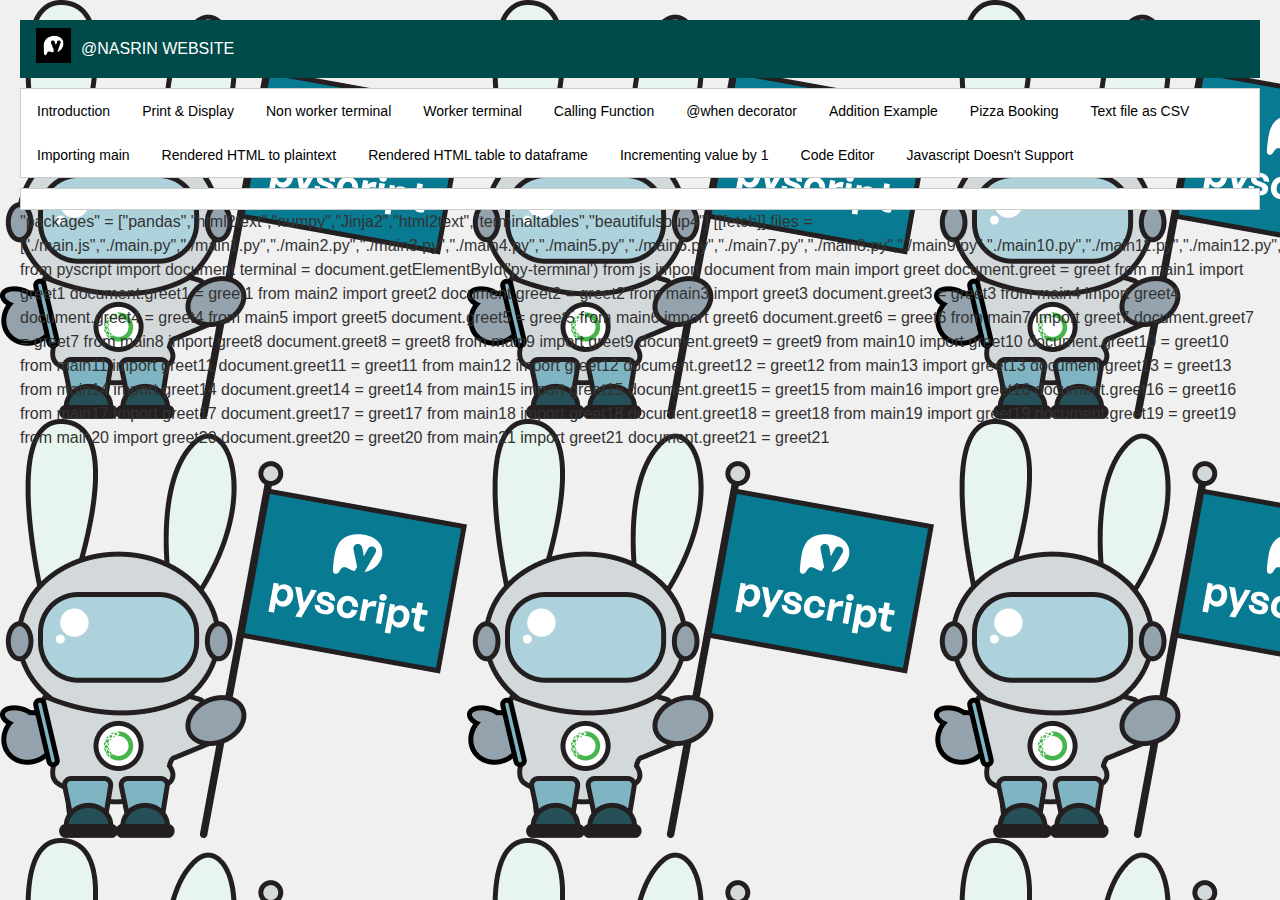
<file: index.html>
<!DOCTYPE html>
<html lang="en">
<head>
    <meta charset="UTF-8">
    <meta name="viewport" content="width=device-width, initial-scale=1.0">
    <title>Call Python Function from JavaScript</title>
    <!-- PyScript CSS -->
 <!--   <link rel="stylesheet" href="https://pyscript.net/releases/2023.03.1/pyscript.css" />
    <script defer src="https://pyscript.net/releases/2023.03.1/pyscript.js"></script>-->
  <link rel="stylesheet" href="https://pyscript.net/releases/2024.10.1/core.css">

   <script type="module" src="https://pyscript.net/releases/2024.10.1/core.js"></script>
     <style>
        body {
            font-family: Arial, sans-serif;
            background-color: #f0f0f0;
            background-image: url("moon-bunny.png");
            color: #333;
            padding: 20px;
        }
        #output {
            border: 1px solid #ccc;
            padding: 10px;
            margin-top: 10px;
            background-color: #Ffffff;
            color: #000000;
        }
    .tab2 {
  overflow: hidden;
  border: 1px solid #ccc;
  background-color:#Ffffff;
  margin-top: 10px;

}

/* Style the buttons inside the tab */
.tab2 button {
  background-color: inherit;
  float: left;
  border: none;
  outline: none;
  cursor: pointer;
  padding: 14px 16px;
  transition: 0.3s;
  font-size: 14px;
}

/* Change background color of buttons on hover */
.tab2 button:hover {
  background-color: #ddd;
}

/* Create an active/current tablink class */
.tab2 button.active {
  background-color: #ccc;
}

/* Style the tab content */
.tab2content {
  display: none;
  padding: 6px 12px;
  border: 1px solid #ccc;
  border-top: none;
}
.tab {
  float: left;
  border: 1px solid #ccc;
  background-color: white;
  width: 20%;
  margin-top: 10px;
}
.tab button {
  display: block;
  background-color: inherit;
  color: black;
  padding: 10px 16px;
  width: 100%;
  border: none;
  outline: none;
  text-align: left;
  cursor: pointer;
  transition: 0.3s;
  font-size: 13px;
}

/* Change background color of buttons on hover */
.tab button:hover {
  background-color: #ddd;
}

/* Create an active/current "tab button" class */
.tab button.active {
  background-color: #ccc;
}

/* Style the tab content */
.tabcontent {
  float: left;
  width: 70%;
  height: 300px;
}
    </style>
            <link rel="stylesheet" href="./assets/css/examples.css" />

</head>
<body>
      <nav class="navbar">
        <div class="app-header">
            <a href="/">
                <img src="./logo.png" class="logo" />
            </a>
            @NASRIN WEBSITE
        </div>
    </nav>
    <div class="tab2">
    <button id="greet-button">Introduction</button>
        <button id="greet-button1">Print & Display</button>
            <button id="greet-button2">Non worker terminal</button>
                <button id="greet-button3">Worker terminal</button>
                <button id="greet-button4">Calling Function</button>
            <button id="greet-button5">@when decorator</button>
                    <button id="greet-button6">Addition Example</button>
                    <button id="greet-button7">Pizza Booking</button>
                        <button id="greet-button8">Text file as CSV</button>
                            <button id="greet-button9">Importing main</button>
     <button id="greet-button10">Rendered HTML to plaintext</button>
    <button id="greet-button11">Rendered HTML table to dataframe</button>
    <button id="greet-button12">Incrementing value by 1</button>
    <button id="greet-button13">Code Editor</button>
    <button id="greet-button14">Javascript Doesn't Support</button>
 <!--   <button id="greet-button15">Get Greeting15</button>
        <button id="greet-button16">Get Greeting16</button>
        <button id="greet-button17">Get Greeting17</button>
        <button id="greet-button18">Get Greeting18</button>
            <button id="greet-button19">Get Greeting19</button>
            <button id="greet-button20">Get Greeting20</button>
            <button id="greet-button21">Get Greeting21</button> -->
    </div>
    <div id="output"></div>
    <div id="output1"></div>
     <py-config>
        "packages" = ["pandas","html2text","numpy","Jinja2","html2text","terminaltables","beautifulsoup4"]
        [[fetch]]
        files = ["./main.js","./main.py","./main1.py","./main2.py","./main3.py","./main4.py","./main5.py","./main6.py","./main7.py","./main8.py","./main9.py","./main10.py","./main11.py","./main12.py","./main13.py","./main14.py","./main15.py","./main16.py","./main17.py","./main18.py","./main19.py","./main20.py","./main21.py","read.txt"]
   </py-config>

    <py-script id="py-terminal">
        from pyscript import document
        terminal = document.getElementById('py-terminal')
        from js import document
        from main import greet
        document.greet = greet
        from main1 import greet1
        document.greet1 = greet1
        from main2 import greet2
        document.greet2 = greet2
        from main3 import greet3
        document.greet3 = greet3
        from main4 import greet4
        document.greet4 = greet4
        from main5 import greet5
        document.greet5 = greet5
        from main6 import greet6
        document.greet6 = greet6
        from main7 import greet7
        document.greet7 = greet7
        from main8 import greet8
        document.greet8 = greet8
        from main9 import greet9
        document.greet9 = greet9
        from main10 import greet10
        document.greet10 = greet10
        from main11 import greet11
        document.greet11 = greet11
        from main12 import greet12
        document.greet12 = greet12
        from main13 import greet13
        document.greet13 = greet13
        from main14 import greet14
        document.greet14 = greet14
        from main15 import greet15
        document.greet15 = greet15
        from main16 import greet16
        document.greet16 = greet16
        from main17 import greet17
        document.greet17 = greet17
        from main18 import greet18
        document.greet18 = greet18
        from main19 import greet19
        document.greet19 = greet19
        from main20 import greet20
        document.greet20 = greet20
        from main21 import greet21
        document.greet21 = greet21
    </py-script>
     <script>
         // JavaScript to call the Python function
        document.getElementById('greet-button').addEventListener('click', function() {
                const result = document.greet();
                document.getElementById('output').innerHTML = result;

        });
            document.getElementById('greet-button1').addEventListener('click', function() {
                const result = document.greet1();
                document.getElementById('output').innerHTML = result;

        });
           document.getElementById('greet-button2').addEventListener('click', function() {
                const result = document.greet2();
                //alert(result);
                document.getElementById('output').innerHTML = result;
                //document.write(result);

        });
          document.getElementById('greet-button3').addEventListener('click', function() {
                const result = document.greet3();
                //alert(result);
                document.getElementById('output').innerHTML = result;
                //document.write(result);

        });
          document.getElementById('greet-button4').addEventListener('click', function() {
                const result = document.greet4();
                //alert(result);
                document.getElementById('output').innerHTML = result;
                //document.write(result);

        });
          document.getElementById('greet-button5').addEventListener('click', function() {
                const result = document.greet5();
                //alert(result);
                document.getElementById('output').innerHTML = result;
                //document.write(result);

        });
          document.getElementById('greet-button6').addEventListener('click', function() {
                const result = document.greet6();
                //alert(result);
                document.getElementById('output').innerHTML = result;

                //document.write(result);

        });
          document.getElementById('greet-button7').addEventListener('click', function() {
                const result = document.greet7();
                //alert(result);
                document.getElementById('output').innerHTML = result;
                //document.write(result);

        });
           document.getElementById('greet-button8').addEventListener('click', function() {
                const result = document.greet8();
                //alert(result);
                document.getElementById('output').innerHTML = result;
                //document.write(result);

        });
          document.getElementById('greet-button9').addEventListener('click', function() {
                const result = document.greet9();
                //alert(result);
                document.getElementById('output').innerHTML = result;
                //document.write(result);

        });
           document.getElementById('greet-button10').addEventListener('click', function() {
                const result = document.greet10();
                //alert(result);
                document.getElementById('output').innerHTML = result;
                //document.write(result);

        });
          document.getElementById('greet-button11').addEventListener('click', function() {
                const result = document.greet11();
                //alert(result);
                document.getElementById('output').innerHTML = result;
                //document.write(result);

        });
          document.getElementById('greet-button12').addEventListener('click', function() {
                const result = document.greet12();
                //alert(result);
                document.getElementById('output').innerHTML = result;
                //document.write(result);

        });
          document.getElementById('greet-button13').addEventListener('click', function() {
                const result = document.greet13();
                //alert(result);
                document.getElementById('output').innerHTML = result;
                //document.write(result);

        });
          document.getElementById('greet-button14').addEventListener('click', function() {
                const result = document.greet14();
                //alert(result);
                document.getElementById('output').innerHTML = result;
                //document.write(result);

        });
          document.getElementById('greet-button15').addEventListener('click', function() {
                const result = document.greet15();
                //alert(result);
                document.getElementById('output').innerHTML = result;
                //document.write(result);

        });
           document.getElementById('greet-button16').addEventListener('click', function() {
                const result = document.greet16();
                //alert(result);
                document.getElementById('output').innerHTML = result;
                //document.write(result);

        });
           document.getElementById('greet-button17').addEventListener('click', function() {
                const result = document.greet17();
                //alert(result);
                document.getElementById('output').innerHTML = result;
                //document.write(result);

        });
           document.getElementById('greet-button18').addEventListener('click', function() {
                const result = document.greet18();
                //alert(result);
                document.getElementById('output').innerHTML = result;
                //document.write(result);

        });
          document.getElementById('greet-button19').addEventListener('click', function() {
                const result = document.greet19();
                //alert(result);
                document.getElementById('output').innerHTML = result;
                //document.write(result);

        });
         document.getElementById('greet-button20').addEventListener('click', function() {
                const result = document.greet20();
                //alert(result);
                document.getElementById('output').innerHTML = result;
                //document.write(result);

        });
          document.getElementById('greet-button21').addEventListener('click', function() {
                const result = document.greet21();
                //alert(result);
                document.getElementById('output').innerHTML = result;
                //document.write(result);

        });
    </script>

</body>
</html>
</file>
<file: assets/css/examples.css>
body {
    margin: 0;
}

.pyscript {
    margin: 0.5rem;
}

html {
    font-family:
        ui-sans-serif,
        system-ui,
        -apple-system,
        BlinkMacSystemFont,
        "Segoe UI",
        Roboto,
        "Helvetica Neue",
        Arial,
        "Noto Sans",
        sans-serif,
        "Apple Color Emoji",
        "Segoe UI Emoji",
        "Segoe UI Symbol",
        "Noto Color Emoji";
    line-height: 1.5;
}

nav {
    position: sticky;
    width: 100%;
    top: 0;
    left: 0;
    z-index: 9999;
}

.logo {
    padding-right: 10px;
    font-size: 28px;
    height: 35px;
    max-width: inherit;
}

.title {
    text-decoration: none;
    text-decoration-line: none;
    text-decoration-style: initial;
    text-decoration-color: initial;
    font-weight: 400;
    font-size: 1.5em;
    line-height: 2em;
    white-space: nowrap;
}

.app-header {
    display: flex;
    align-items: center;
    padding: 0.5rem 1rem;
}
nav{
background-color:#004B49;
color:#fFFFFF;
}
</file>
